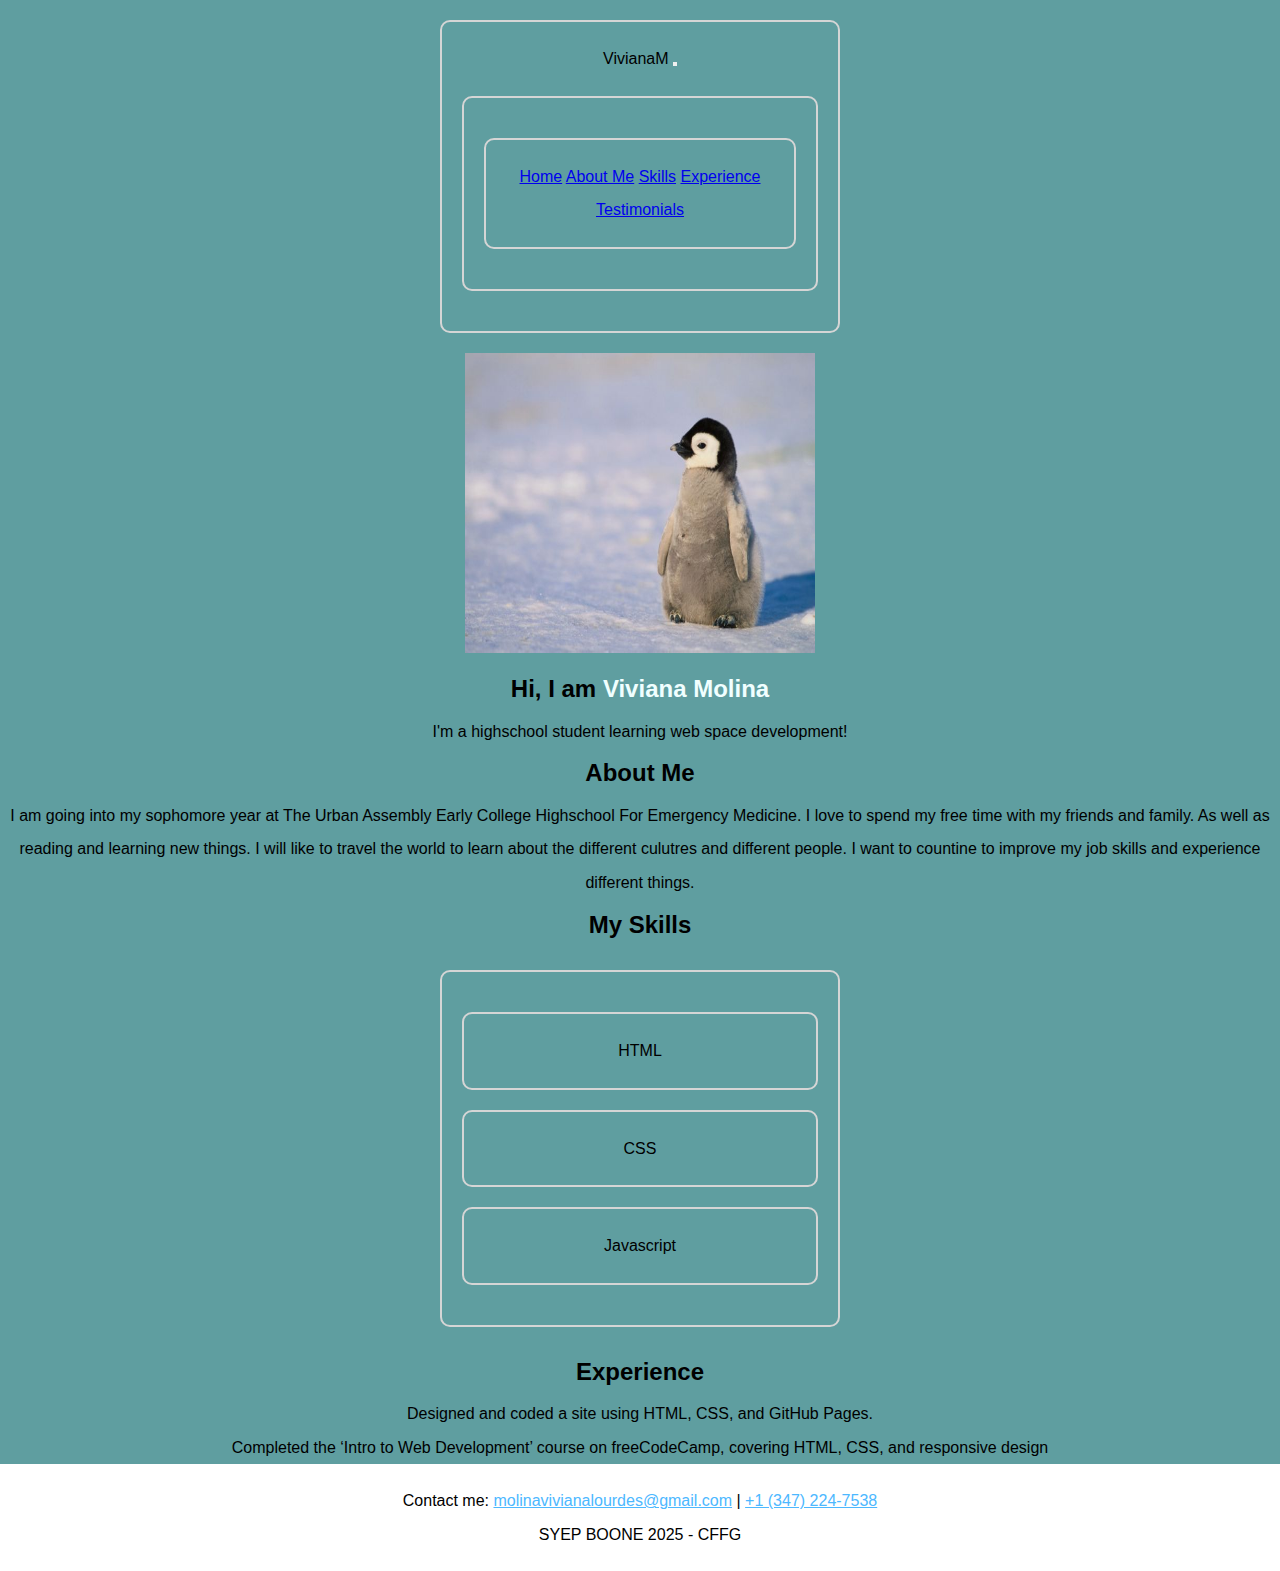
<file: index.html>
<!DOCTYPE html>
<html>

<head>
    <meta charset="UTF-8">
    <meta name="viewport" content="width=device-width, inital-scale=1.0">
    <title>Viviana's Portfilio</title>
    <link href="https://cdn.jsdelivr.net/npm/bootstrap@5.3.7/dist/css/bootstrap.min.css" rel="stylesheet" integrity="sha384-LN+7fdVzj6u52u30Kp6M/trliBMCMKTyK833zpbD+pXdCLuTusPj697FH4R/5mcr" crossorigin="anonymous">
    <link rel="stylesheet" href="https://cdnjs.cloudflare.com/ajax/libs/font-awesome/6.4.0/css/all.min.css">
    <link href="style.css" rel="stylesheet">
 </head>
    <nav class="navbar navbar-expand-lg bg-body-tertiary">
  <div class="container-fluid"
    <a class="navbar-brand" href="#">
    VivianaM
    </a>
    <button class="navbar-toggler" type="button" data-bs-toggle="collapse" data-bs-target="#navbarNavAltMarkup" aria-controls="navbarNavAltMarkup" aria-expanded="false" aria-label="Toggle navigation">
      <span class="navbar-toggler-icon"></span>
    </button>
    <div class="collapse navbar-collapse" id="navbarNavAltMarkup">
      <div class="navbar-nav">
        <a class="nav-link active" aria-current="page" href="index.html">Home</a>
        <a class="nav-link" href="index.html#about">About Me</a>
        <a class="nav-link" href="index.html#skills">Skills</a>
        <a class="nav-link" href="index.html#Experience ">Experience</a>
        <a class="nav-link" href="testimonials.html">Testimonials </a>
      </div>
    </div>
  </div>
</nav>
<!--this is where most of our code will live-->
<body>
    <section id="home" class="hero">
    <img src="image.jpg" width="350xp" height="300xp">
    <h2>Hi, I am <span class="accent">Viviana Molina</span></h2>
    <p> I'm a highschool student learning web space development!</p>
    </section>

 <section id="about" class="section">
    <h2>About Me</h2>
    <p>I am going into my sophomore year at The Urban Assembly Early College Highschool For Emergency Medicine. I love to spend my free time with my friends and family. As well as reading and learning new things. I will like to travel the world to learn about the different culutres and different people. I want to countine to improve my job skills and experience different things.  </p>
 </section>

 <section id="skills" class="section">
    <h2>My Skills</h2>
    <div class="grid">
        <div>HTML</div>
        <div>CSS</div>
        <div>Javascript</div>

    </div>
 </section>

    <section id="Experience" class="section">
      <h2>Experience</h2>
      <p>Designed and coded a site using HTML, CSS, and GitHub Pages.</p>
      <p>Completed the ‘Intro to Web Development’ course on freeCodeCamp, covering HTML, CSS, and responsive design</p>
    </section>

  

<script src="https://cdn.jsdelivr.net/npm/bootstrap@5.3.7/dist/js/bootstrap.bundle.min.js" integrity="sha384-ndDqU0Gzau9qJ1lfW4pNLlhNTkCfHzAVBReH9diLvGRem5+R9g2FzA8ZGN954O5Q" crossorigin="anonymous"></script>
<script src="script.js"></script>
    </body>

    <footer style="background-color: #ffffff; color: #000000; padding: 20px 0; text-align: center;">
  <p>Contact me: <a href="mailto:molinavivianalourdes@gmail.com" style="color: #4db8ff;">molinavivianalourdes@gmail.com</a> | 
  <a href="tel:+13472247538" style="color: #4db8ff;">+1 (347) 224-7538</a></p>
  <p>SYEP BOONE 2025 - CFFG </p>
</footer>



</html>
</file>
<file: style.css>
*{
    margin: 0;
    padding: 0;
    box-sizing:border-box;
}

body{
    background-color:cadetblue;
    text-align:center;
    line-height:2.1;
    font-family: Arial, Helvetica, sans-serif;
}
head{
    font-style: unset;
    font-size: medium;
}

div {
   max-width: 400px;
  margin: 20px auto;
  padding: 20px;
  border: 2px solid #d5d5d5;
  border-radius: 10px;
  background-color: cadetblue
  box-shadow: 0 4px 8px rgba(0,0,0,0.1);
  font-family: Arial, sans-serif;
}

.hero img{
    border: radius 50%;
}

.accent{
    color:azure
}
</file>
